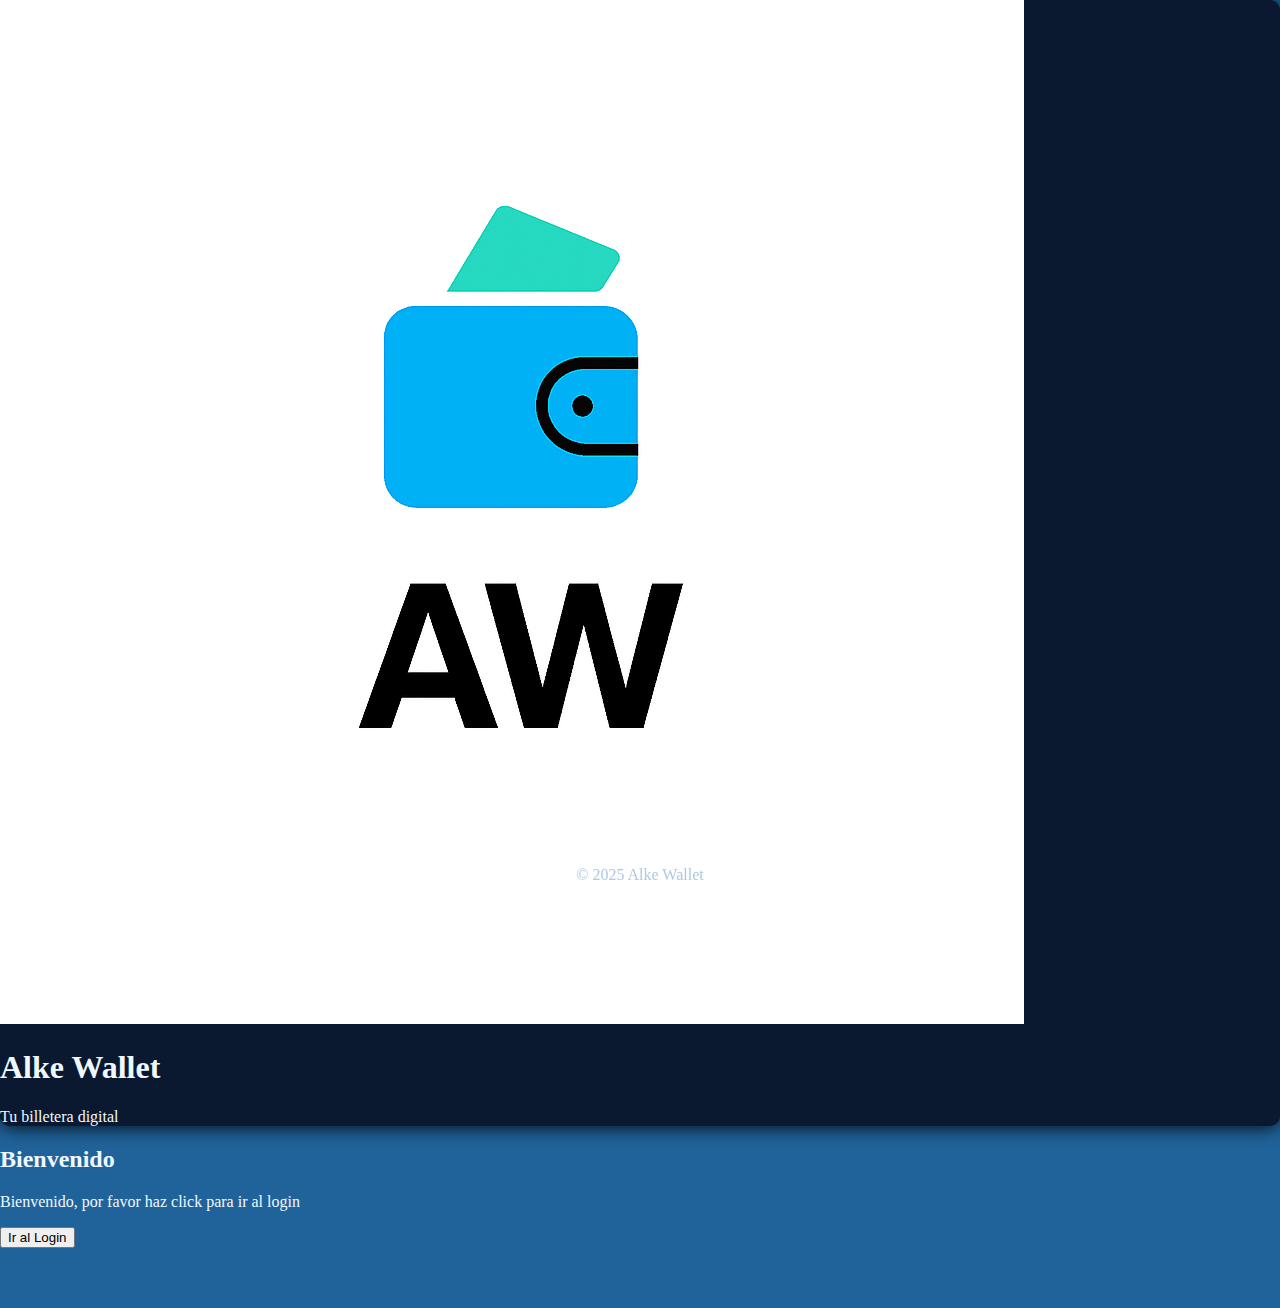
<file: index.html>
<!DOCTYPE html>
<html lang="en">

<head>
    <meta charset="UTF-8">
    <meta name="viewport" content="width=device-width, initial-scale=1.0">
    <title>Alke Wallet - Inicio</title>
    <link href="https://cdn.jsdelivr.net/npm/bootstrap@5.0.2/dist/css/bootstrap.min.css" rel="stylesheet"
        integrity="sha384-EVSTQN3/azprG1Anm3QDgpJLIm9Nao0Yz1ztcQTwFspd3yD65VohhpuuCOmLASjC" crossorigin="anonymous">
    <link rel="stylesheet" href="/assets/css/style.css">
</head>

<body>
    <main id="index-main">
        <div id="logo" class="container-fluid text-center mt-0">
            <img src="/assets/img/AWlogo.png" alt="Alke Wallet Logo" class="mx-auto d-block logo-img">
            <h1 class="text-center mt-2">Alke Wallet</h1>
            <p class="text-center">Tu billetera digital</p>
        </div>

        <div class="container-sm text-center mt-5">
            <div class="card p-4 shadow-sm">
                <h2 class="mb-3">Bienvenido</h2>
                <p class="mb-3">Bienvenido, por favor haz click para ir al login</p>
                <button class="btn btn-primary btn-lg" onclick="window.location.href='login.html'">Ir al Login</button>
            </div>
        </div>

        <footer>
            <nav class="navbar fixed-bottom navbar-light bg-light">
                <div class="container-fluid justify-content-center">
                    <span class="navbar-text">
                        &copy; 2025 Alke Wallet
                    </span>
                </div>
            </nav>
        </footer>
    </main>

    <script src="https://cdn.jsdelivr.net/npm/bootstrap@5.0.2/dist/js/bootstrap.bundle.min.js"
        integrity="sha384-MrcW6ZMFYlzcLA8Nl+NtUVF0sA7MsXsP1UyJoMp4YLEuNSfAP+JcXn/tWtIaxVXM"
        crossorigin="anonymous"></script>
</body>

</html>
</file>
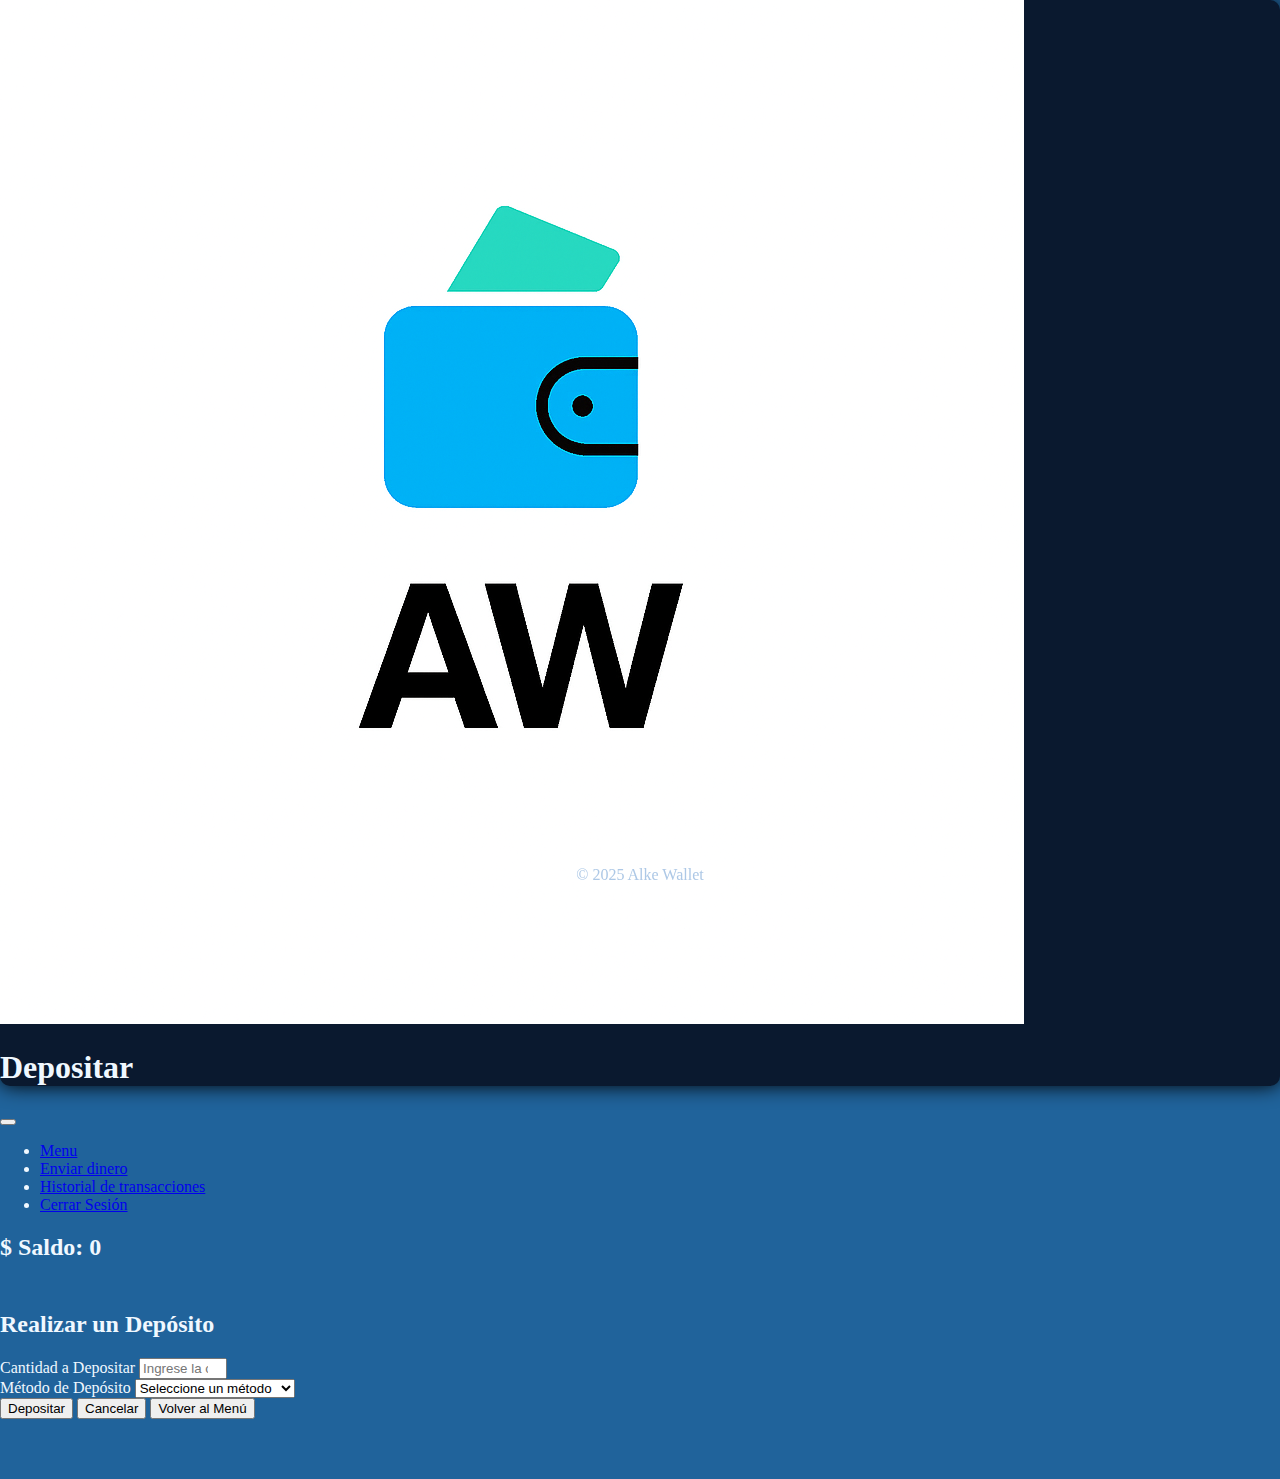
<file: deposit.html>
<!DOCTYPE html>
<html lang="en">

<head>
    <meta charset="UTF-8">
    <meta name="viewport" content="width=device-width, initial-scale=1.0">
    <title>Alke Wallet - Depositar</title>
    <link href="https://cdn.jsdelivr.net/npm/bootstrap@5.0.2/dist/css/bootstrap.min.css" rel="stylesheet"
        integrity="sha384-EVSTQN3/azprG1Anm3QDgpJLIm9Nao0Yz1ztcQTwFspd3yD65VohhpuuCOmLASjC" crossorigin="anonymous">
    <link rel="stylesheet" href="assets/css/style.css">
</head>

<body>
    <main>
        <div id="logo" class="container-fluid">
            <img src="assets/img/AWlogo.png" alt="Alke Wallet Logo" class="mx-auto d-block logo-img">
            <h1 class="text-center">Depositar</h1>
        </div>
        <nav id="navMenu" class="navbar navbar-expand-lg navbar-light bg-info">
            <div class="container-fluid">
                <button class="navbar-toggler" type="button" data-bs-toggle="collapse" data-bs-target="#navbarNav"
                    aria-controls="navbarNav" aria-expanded="false" aria-label="Toggle navigation">
                    <span class="navbar-toggler-icon"></span>
                </button>
                <div class="collapse navbar-collapse" id="navbarNav">
                    <ul class="navbar-nav">
                        <li class="nav-item">
                            <a class="nav-link active" aria-current="page" href="menu.html">Menu</a>
                        </li>
                        <li class="nav-item">
                            <a class="nav-link" href="sendmoney.html">Enviar dinero</a>
                        </li>
                        <li class="nav-item">
                            <a class="nav-link" href="transactions.html">Historial de transacciones</a>
                        </li>
                        <li class="nav-item">
                            <a class="nav-link" href="login.html">Cerrar Sesión</a>
                        </li>
                    </ul>
                </div>
            </div>
        </nav>
        <h2 id="saldo" class="text-center mt-4">$ Saldo: 0</h2>
        <div class="container-sm" style="max-width: 400px; margin-top: 50px;">
            <h2>Realizar un Depósito</h2>
            <form id="deposit-form">
                <div class="mb-3">
                    <label for="amount" class="form-label">Cantidad a Depositar</label>
                    <input type="number" class="form-control" id="amount" placeholder="Ingrese la cantidad" min="0"
                        max="500000">
                </div>
                <div class="mb-3">
                    <label for="method" class="form-label">Método de Depósito</label>
                    <select class="form-select" id="method">
                        <option selected>Seleccione un método</option>
                        <option value="Tarjeta de Crédito">Tarjeta de Crédito</option>
                        <option value="Transferencia Bancaria">Transferencia Bancaria</option>
                        <option value="PayPal">PayPal</option>
                    </select>
                </div>
                <div class="d-flex justify-content-center gap-2 mt-3">
                    <button type="submit" class="btn btn-primary">Depositar</button>
                    <button type="reset" class="btn btn-outline-secondary">Cancelar</button>
                    <button type="button" class="btn btn-secondary" onclick="window.location.href='menu.html'">Volver al Menú</button>
                </div>
            </form>
        </div>

        <footer>
            <nav class="navbar fixed-bottom navbar-light bg-light">
                <div class="container-fluid justify-content-center">
                    <span class="navbar-text">
                        &copy; 2025 Alke Wallet
                    </span>
                </div>
            </nav>
        </footer>
    </main>
    <script src="https://cdn.jsdelivr.net/npm/bootstrap@5.0.2/dist/js/bootstrap.bundle.min.js"
        integrity="sha384-MrcW6ZMFYlzcLA8Nl+NtUVF0sA7MsXsP1UyJoMp4YLEuNSfAP+JcXn/tWtIaxVXM"
        crossorigin="anonymous"></script>
    <script src="assets/js/utils.js"></script>
    <script src="assets/js/deposit.js"></script>
</body>

</html>
</file>
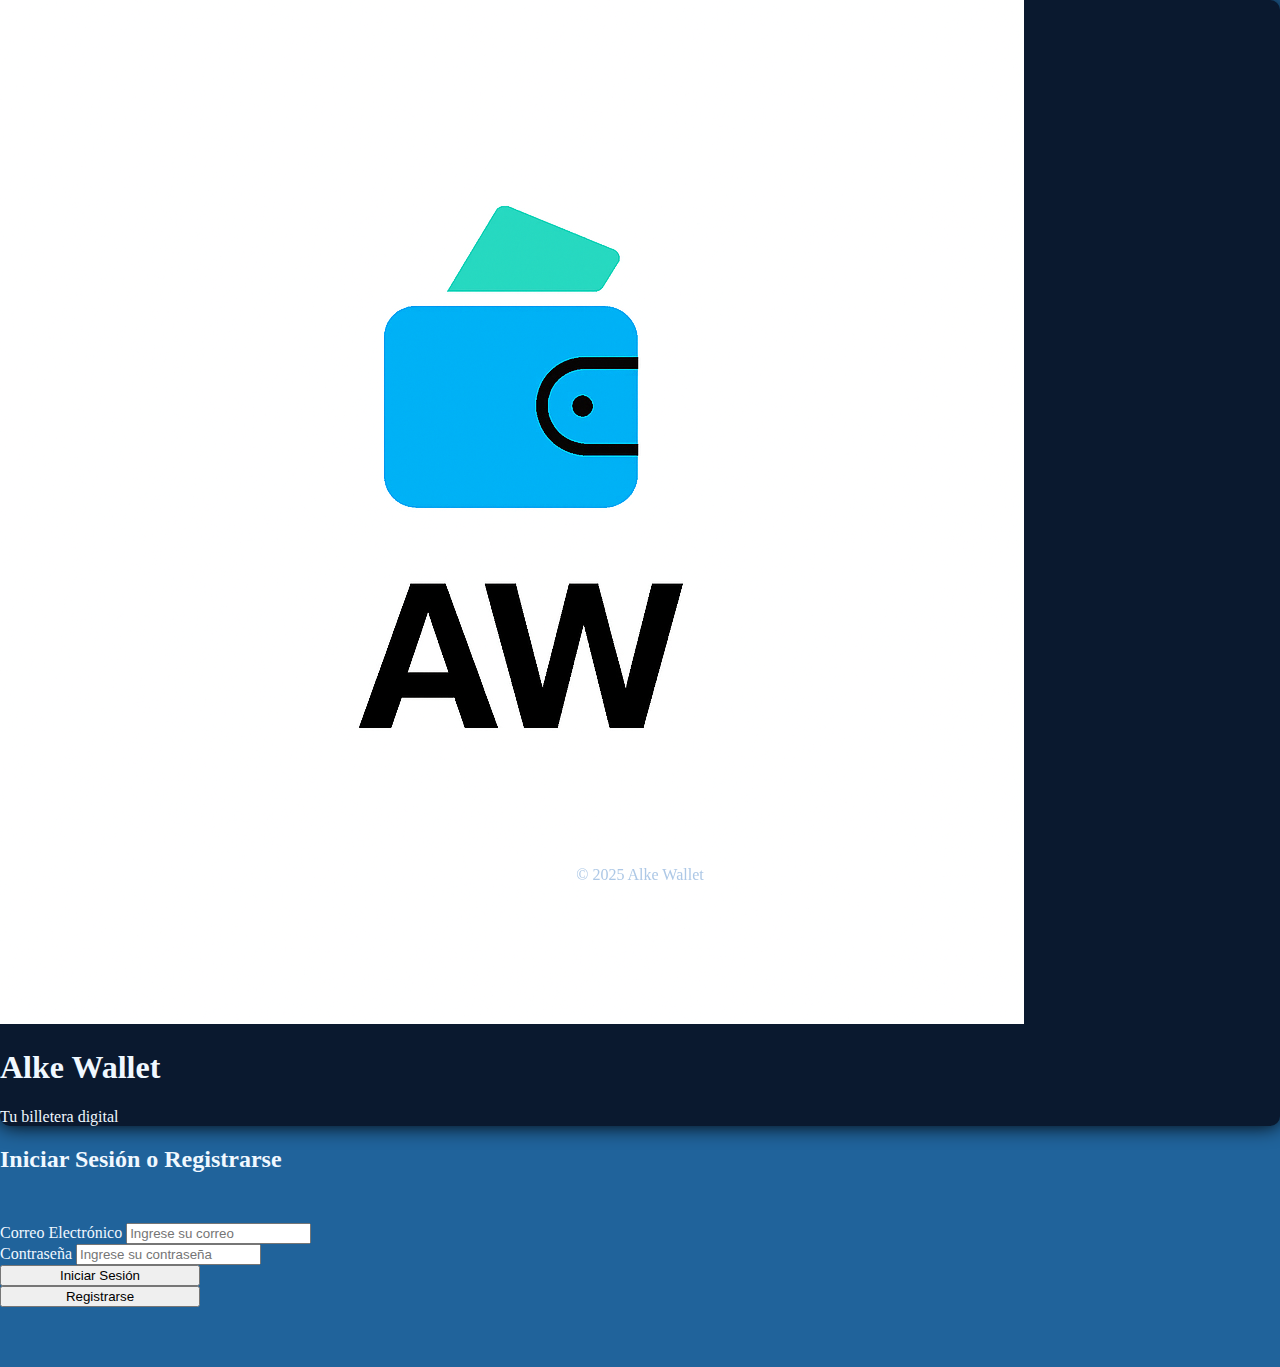
<file: login.html>
<!DOCTYPE html>
<html lang="en">

<head>
    <meta charset="UTF-8">
    <meta name="viewport" content="width=device-width, initial-scale=1.0">
    <title>Alke Wallet</title>
    <link href="https://cdn.jsdelivr.net/npm/bootstrap@5.0.2/dist/css/bootstrap.min.css" rel="stylesheet"
        integrity="sha384-EVSTQN3/azprG1Anm3QDgpJLIm9Nao0Yz1ztcQTwFspd3yD65VohhpuuCOmLASjC" crossorigin="anonymous">
    <link rel="stylesheet" href="/assets/css/style.css">
</head>

<body>
    <main>
        <div id="logo" class="container-fluid">
            <img src="/assets/img/AWlogo.png" alt="Alke Wallet Logo" class="mx-auto d-block logo-img">
            <h1 class="text-center">Alke Wallet</h1>
            <p class="text-center">Tu billetera digital</p>
        </div>
        <h2 id="form-title" class="text-center mt-4">Iniciar Sesión o Registrarse</h2>
        <div class="container-sm" style="max-width: 400px; margin-top: 50px;">
            <form id="registro">
                <div class="mb-3">
                    <label for="email" class="form-label">Correo Electrónico</label>
                    <input type="email" class="form-control" id="email" placeholder="Ingrese su correo" required>
                </div>
                <div class="mb-3">
                    <label for="password" class="form-label">Contraseña</label>
                    <input type="password" class="form-control" id="password" placeholder="Ingrese su contraseña"
                        required>
                </div>
                <div class="d-flex flex-column align-items-center mt-3">
                    <button id="loginbtn" type="button" class="btn btn-primary mb-2" style="width: 200px;">
                        Iniciar Sesión
                    </button>
                    <button id="Signupbtn" type="button" class="btn btn-secondary" style="width: 200px;">
                        Registrarse
                    </button>
                </div>
            </form>
        </div>
        <footer>
            <nav class="navbar fixed-bottom navbar-light bg-light">
                <div class="container-fluid justify-content-center">
                    <span class="navbar-text">
                        &copy; 2025 Alke Wallet
                    </span>
                </div>
            </nav>
        </footer>
    </main>
    <script src="https://cdn.jsdelivr.net/npm/bootstrap@5.0.2/dist/js/bootstrap.bundle.min.js"
        integrity="sha384-MrcW6ZMFYlzcLA8Nl+NtUVF0sA7MsXsP1UyJoMp4YLEuNSfAP+JcXn/tWtIaxVXM"
        crossorigin="anonymous"></script>
    <script src="/assets/js/login.js"></script>
</body>

</html>
</file>
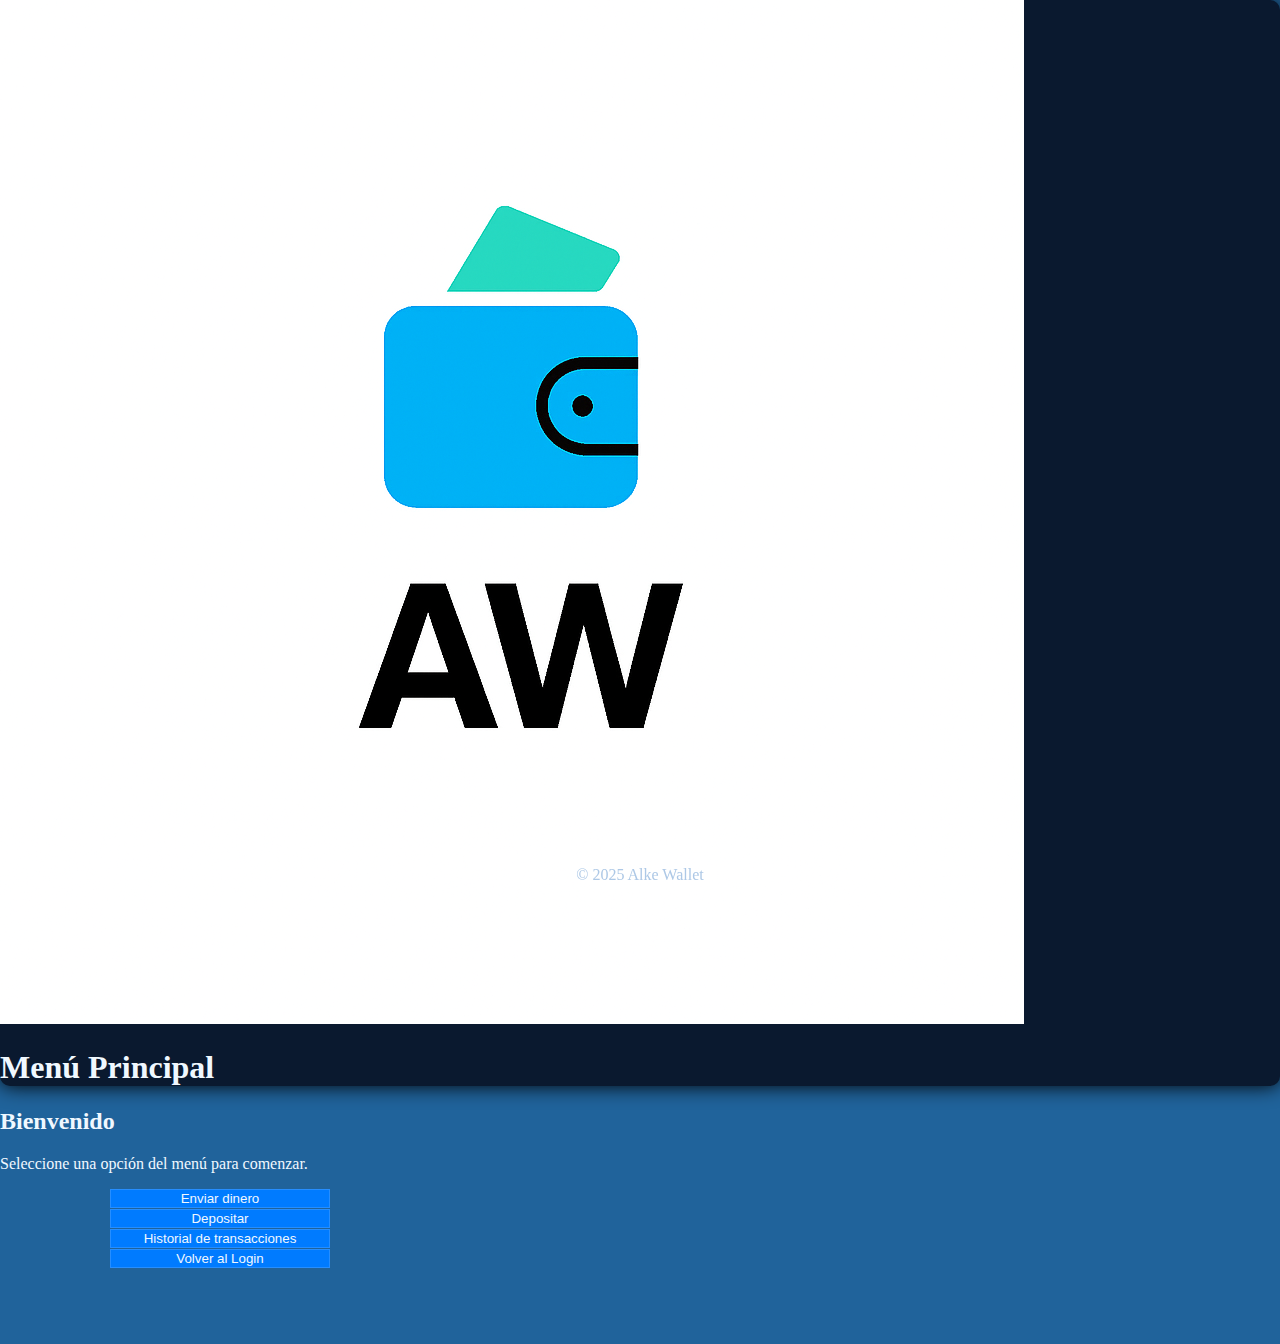
<file: menu.html>
<!DOCTYPE html>
<html lang="en">

<head>
    <meta charset="UTF-8">
    <meta name="viewport" content="width=device-width, initial-scale=1.0">
    <title>Alke Wallet - Menú Principal</title>
    <link href="https://cdn.jsdelivr.net/npm/bootstrap@5.0.2/dist/css/bootstrap.min.css" rel="stylesheet"
        integrity="sha384-EVSTQN3/azprG1Anm3QDgpJLIm9Nao0Yz1ztcQTwFspd3yD65VohhpuuCOmLASjC" crossorigin="anonymous">
    <link rel="stylesheet" href="assets/css/style.css">
</head>

<body class="menu-page">
    <main>
        <div id="logo" class="container-fluid">
            <img src="assets/img/AWlogo.png" alt="Alke Wallet Logo" class="mx-auto d-block logo-img">
            <h1 class="text-center">Menú Principal</h1>
        </div>
        <h2 class="text-center mt-4">Bienvenido</h2>
        <div class="container mt-5" style="max-width: 400px;">
            <p class="text-center">Seleccione una opción del menú para comenzar.</p>
            <ul class="navbar-nav botones-nav" style="text-align: center; list-style: none; gap: 10px;">
                <li class="nav-item">
                    <button class="btn btn-outline-info" onclick="window.location.href='sendmoney.html'">Enviar
                        dinero</button>
                </li>
                <li class="nav-item">
                    <button class="btn btn-outline-info"
                        onclick="window.location.href='deposit.html'">Depositar</button>
                </li>
                <li class="nav-item">
                    <button class="btn btn-outline-info"
                        onclick="window.location.href='transactions.html'">Historial de
                        transacciones</button>
                </li>
                <li class="nav-item">
                    <button class="btn btn-outline-info" onclick="window.location.href='login.html'">Volver al
                        Login</button>
                </li>
            </ul>
        </div>
        <footer>
            <nav class="navbar fixed-bottom navbar-light bg-light">
                <div class="container-fluid justify-content-center">
                    <span class="navbar-text">
                        &copy; 2025 Alke Wallet
                    </span>
                </div>
            </nav>
        </footer>
    </main>
    <script src="https://cdn.jsdelivr.net/npm/bootstrap@5.0.2/dist/js/bootstrap.bundle.min.js"
        integrity="sha384-MrcW6ZMFYlzcLA8Nl+NtUVF0sA7MsXsP1UyJoMp4YLEuNSfAP+JcXn/tWtIaxVXM"
        crossorigin="anonymous"></script>
</body>

</html>
</file>
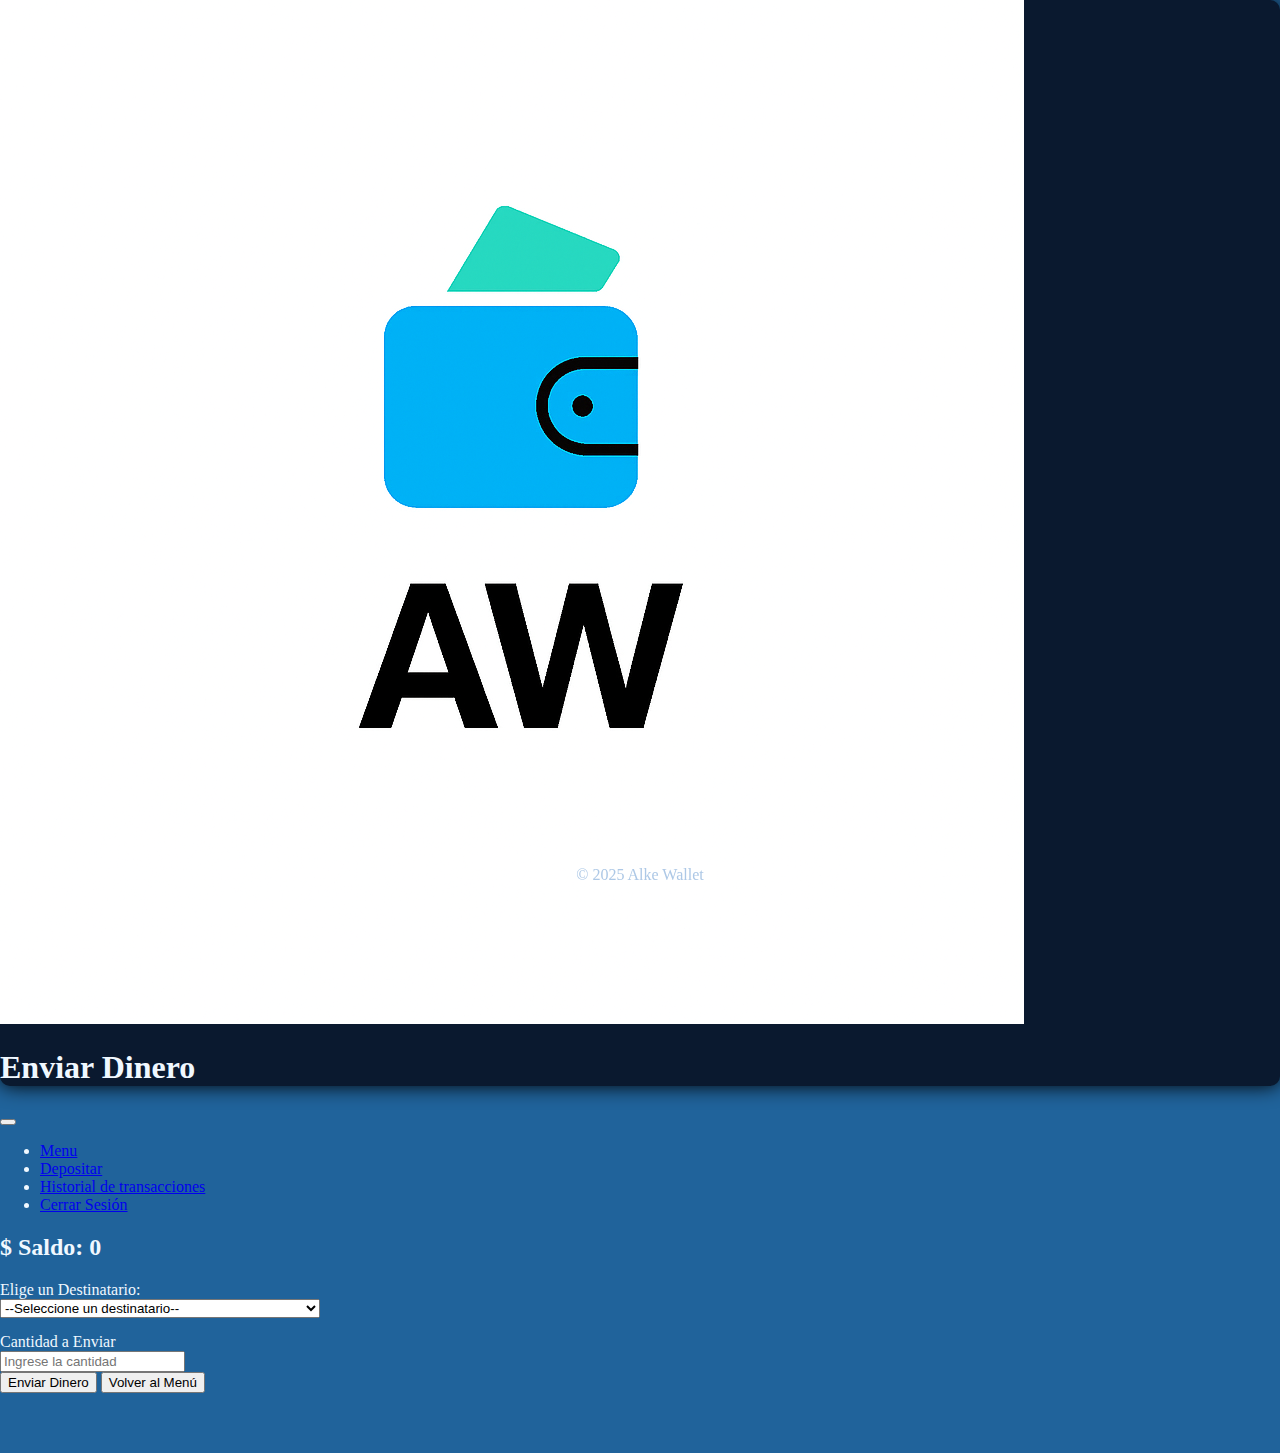
<file: sendmoney.html>
<!DOCTYPE html>
<html lang="en">

<head>
    <meta charset="UTF-8">
    <meta name="viewport" content="width=device-width, initial-scale=1.0">
    <title>Alke Wallet - Enviar Dinero</title>
    <link href="https://cdn.jsdelivr.net/npm/bootstrap@5.0.2/dist/css/bootstrap.min.css" rel="stylesheet"
        integrity="sha384-EVSTQN3/azprG1Anm3QDgpJLIm9Nao0Yz1ztcQTwFspd3yD65VohhpuuCOmLASjC" crossorigin="anonymous">
    <link rel="stylesheet" href="assets/css/style.css">
</head>

<body>
    <main>
        <div id="logo" class="container-fluid">
            <img src="assets/img/AWlogo.png" alt="Alke Wallet Logo" class="mx-auto d-block logo-img">
            <h1 class="text-center">Enviar Dinero</h1>
        </div>
        <nav id="navMenu" class="navbar navbar-expand-lg navbar-light">
            <div class="container-fluid">
                <button class="navbar-toggler" type="button" data-bs-toggle="collapse" data-bs-target="#navbarNav"
                    aria-controls="navbarNav" aria-expanded="false" aria-label="Toggle navigation">
                    <span class="navbar-toggler-icon"></span>
                </button>
                <div class="collapse navbar-collapse" id="navbarNav">
                    <ul class="navbar-nav">
                        <li class="nav-item">
                            <a class="nav-link active" aria-current="page" href="menu.html">Menu</a>
                        </li>
                        <li class="nav-item">
                            <a class="nav-link" href="deposit.html">Depositar</a>
                        </li>
                        <li class="nav-item">
                            <a class="nav-link" href="transactions.html">Historial de transacciones</a>
                        </li>
                        <li class="nav-item">
                            <a class="nav-link" href="login.html">Cerrar Sesión</a>
                        </li>
                    </ul>
                </div>
            </div>
        </nav>
        <h2 id="saldo" class="text-center mt-4">$ Saldo: 0</h2>
        <div class="container mt-5" style="max-width:500px">
            <form id="sendmoney-form">
                <div class="mb-3 mx-auto" style="max-width: 300px;">
                    <label for="destinatario">Elige un Destinatario:</label>
                    <select name="destinatario" id="destinatario" class="form-select">
                        <option value="Seleccione" selected>--Seleccione un destinatario--</option>
                        <option value="Juan Pérez">Juan Pérez Cuenta Corriente: 123456-7</option>
                        <option value="Maria Rodriguez">Maria Rodriguez Cuenta Corriente: 765432-1</option>
                        <option value="Vivi Solarte">Vivi Solarte Cuenta Vista: 891011-2</option>
                        <option value="Pedro Gonzalez">Pedro Gonzalez Paypal: PGonzalez@PayPal.com</option>
                    </select>
                </div>
                <div class="mb-3 mx-auto" style="max-width: 300px; margin-top: 15px;">
                    <label for="amount" class="form-label">Cantidad a Enviar</label>
                    <input type="number" class="form-control" id="amount" placeholder="Ingrese la cantidad" min="0"
                        step="0.01">
                </div>
                <div class="text-center mt-3">
                    <div class="d-inline-flex gap-2">
                        <button type="submit" class="btn btn-primary">Enviar Dinero</button>
                        <button type="button" class="btn btn-secondary" onclick="window.location.href='menu.html'">Volver al Menú</button>
                    </div>
                </div>
            </form>
        </div>
        <footer>
            <nav class="navbar fixed-bottom navbar-light bg-light">
                <div class="container-fluid justify-content-center">
                    <span class="navbar-text">
                        &copy; 2025 Alke Wallet
                    </span>
                </div>
            </nav>
        </footer>
        <script src="https://cdn.jsdelivr.net/npm/bootstrap@5.0.2/dist/js/bootstrap.bundle.min.js"
            integrity="sha384-MrcW6ZMFYlzcLA8Nl+NtUVF0sA7MsXsP1UyJoMp4YLEuNSfAP+JcXn/tWtIaxVXM"
            crossorigin="anonymous"></script>
        <script src="assets/js/utils.js"></script>
        <script src="assets/js/sendmoney.js"></script>
    </main>
</body>

</html>
</file>
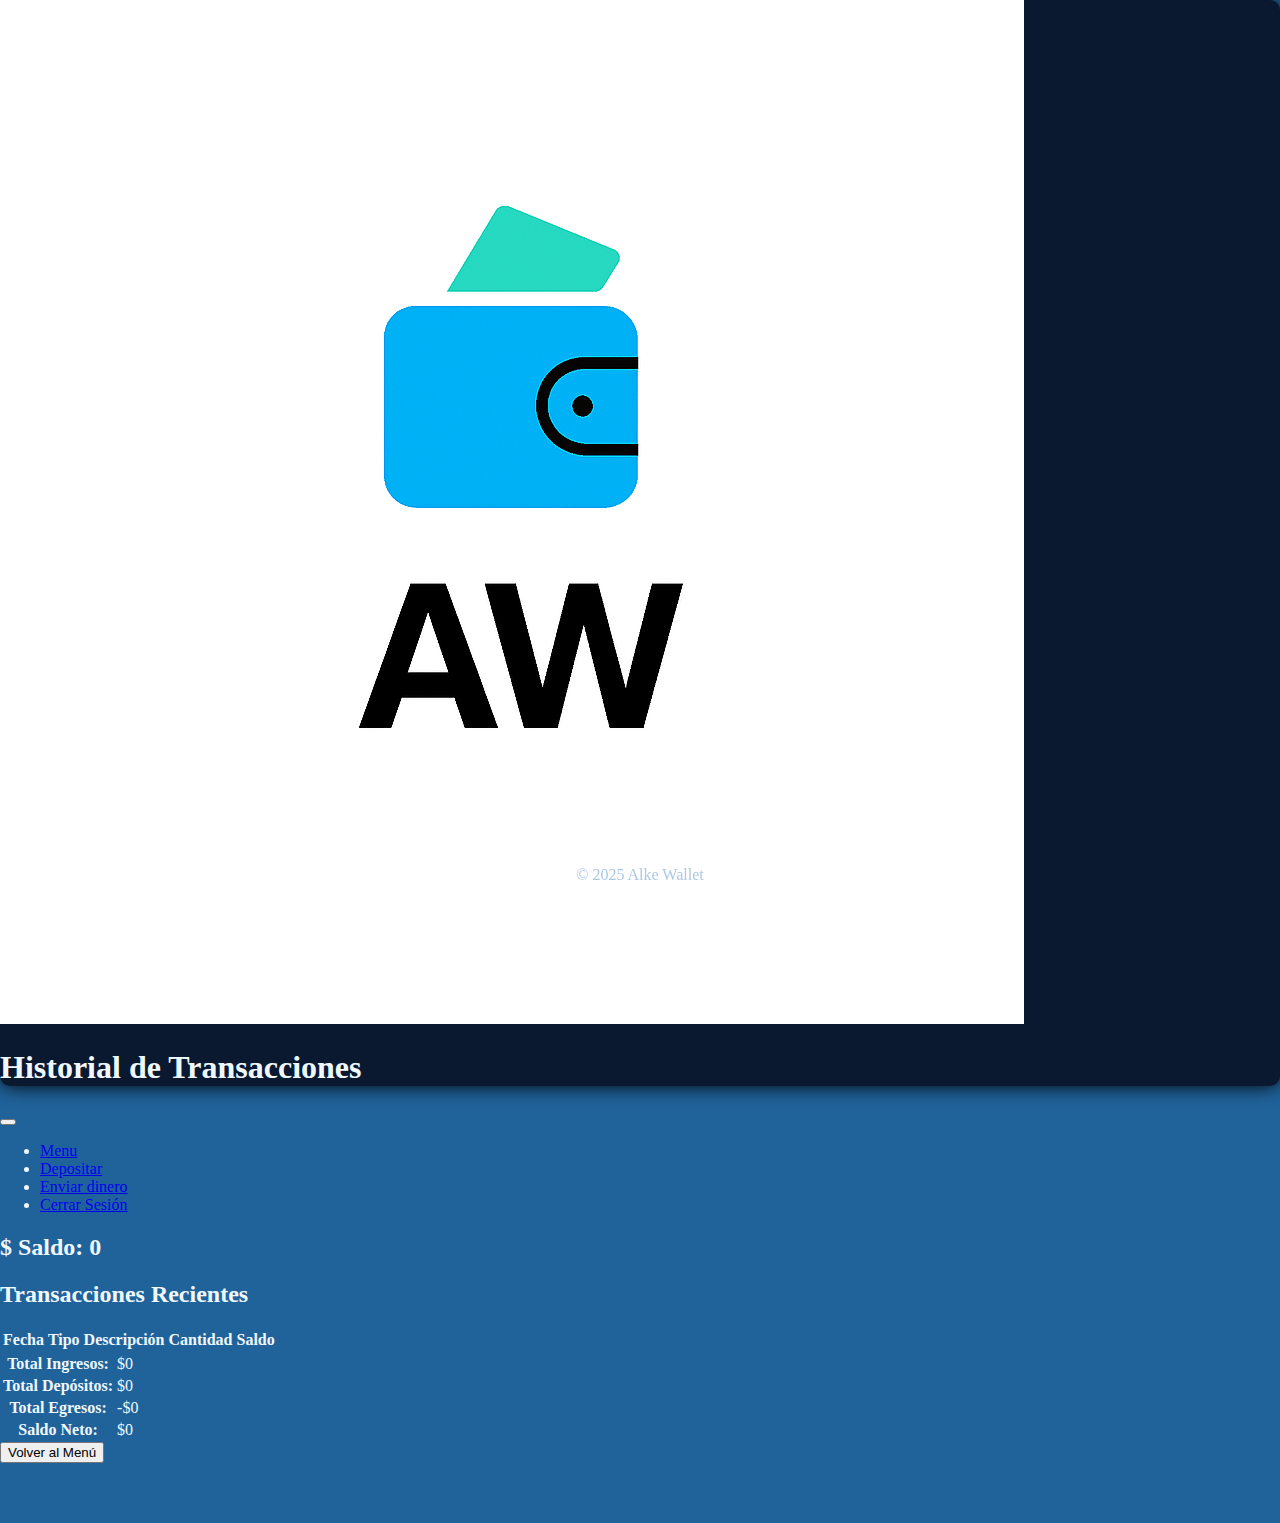
<file: transactions.html>
<!DOCTYPE html>
<html lang="en">

<head>
    <meta charset="UTF-8">
    <meta name="viewport" content="width=device-width, initial-scale=1.0">
    <title>Alke Wallet - Historial de Transacciones</title>
    <link href="https://cdn.jsdelivr.net/npm/bootstrap@5.0.2/dist/css/bootstrap.min.css" rel="stylesheet"
        integrity="sha384-EVSTQN3/azprG1Anm3QDgpJLIm9Nao0Yz1ztcQTwFspd3yD65VohhpuuCOmLASjC" crossorigin="anonymous">
    <link rel="stylesheet" href="assets/css/style.css">
</head>

<body>
    <main>
        <div id="logo" class="container-fluid">
            <img src="assets/img/AWlogo.png" alt="Alke Wallet Logo" class="mx-auto d-block logo-img">
            <h1 class="text-center">Historial de Transacciones</h1>
        </div>
        <nav id="navMenu" class="navbar navbar-expand-lg navbar-light bg-info">
            <div class="container-fluid">
                <button class="navbar-toggler" type="button" data-bs-toggle="collapse" data-bs-target="#navbarNav"
                    aria-controls="navbarNav" aria-expanded="false" aria-label="Toggle navigation">
                    <span class="navbar-toggler-icon"></span>
                </button>
                <div class="collapse navbar-collapse" id="navbarNav">
                    <ul class="navbar-nav">
                        <li class="nav-item">
                            <a class="nav-link active" aria-current="page" href="menu.html">Menu</a>
                        </li>
                        <li class="nav-item">
                            <a class="nav-link" href="deposit.html">Depositar</a>
                        </li>
                        <li class="nav-item">
                            <a class="nav-link" href="sendmoney.html">Enviar dinero</a>
                        </li>
                        <li class="nav-item">
                            <a class="nav-link" href="login.html">Cerrar Sesión</a>
                        </li>
                    </ul>
                </div>
            </div>
        </nav>
        <h2 id="saldo" class="text-center mt-4">$ Saldo: 0</h2>
        <div id="transactions-section" class="container mt-5">
            <h2>Transacciones Recientes</h2>
            <table id="transactions-table" class="table table-striped">
                <thead class="table-dark">
                    <tr>
                        <th scope="col">Fecha</th>
                        <th scope="col">Tipo</th>
                        <th scope="col">Descripción</th>
                        <th scope="col">Cantidad</th>
                        <th scope="col">Saldo</th>
                    </tr>
                </thead>
                <tbody id="transacciones-body">
                </tbody>
            </table>
            <div class="resumen-container">
                <table id="resumen-table" class="table bg-info resumen-table" aria-label="Resumen de transacciones">
                    <tbody id="resumen-body"></tbody>
                </table>
            </div>
        </div>
        <div class="text-center mt-3">
            <button class="btn btn-secondary" onclick="window.location.href='menu.html'">Volver al Menú</button>
        </div>
        <footer>
            <nav class="navbar fixed-bottom navbar-light bg-light">
                <div class="container-fluid justify-content-center">
                    <span class="navbar-text">
                        &copy; 2025 Alke Wallet
                    </span>
                </div>
            </nav>
        </footer>
    </main>
    <script src="https://cdn.jsdelivr.net/npm/bootstrap@5.0.2/dist/js/bootstrap.bundle.min.js"
        integrity="sha384-MrcW6ZMFYlzcLA8Nl+NtUVF0sA7MsXsP1UyJoMp4YLEuNSfAP+JcXn/tWtIaxVXM"
        crossorigin="anonymous"></script>
    <script src="assets/js/utils.js"></script>
    <script src="assets/js/history.js"></script>

</body>

</html>
</file>
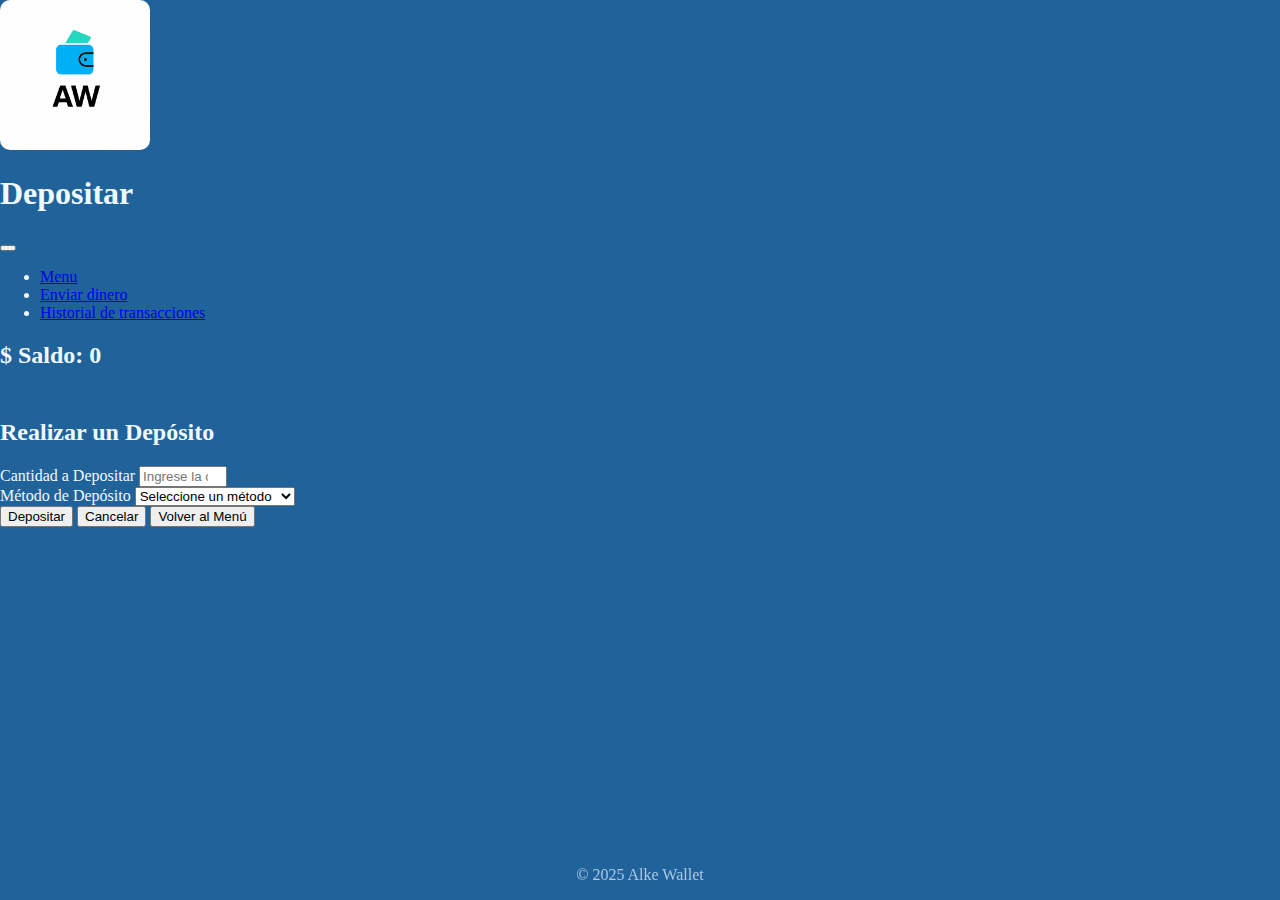
<file: html/deposit.html>
<!DOCTYPE html>
<html lang="en">

<head>
    <meta charset="UTF-8">
    <meta name="viewport" content="width=device-width, initial-scale=1.0">
    <title>Alke Wallet - Depositar</title>
    <link href="https://cdn.jsdelivr.net/npm/bootstrap@5.0.2/dist/css/bootstrap.min.css" rel="stylesheet"
        integrity="sha384-EVSTQN3/azprG1Anm3QDgpJLIm9Nao0Yz1ztcQTwFspd3yD65VohhpuuCOmLASjC" crossorigin="anonymous">
    <link rel="stylesheet" href="/assets/css/style.css">
</head>

<body>
    <main>
        <div class="container-fluid">
            <img src="/assets/img/AWlogo.png" alt="Alke Wallet Logo" class="mx-auto d-block"
                style="width: 150px; height: auto; border-radius: 10px;">
            <h1 class="text-center">Depositar</h1>
        </div>
        <nav class="navbar navbar-expand-lg navbar-light bg-info">
            <div class="container-fluid">
                <button class="navbar-toggler" type="button" data-bs-toggle="collapse" data-bs-target="#navbarNav"
                    aria-controls="navbarNav" aria-expanded="false" aria-label="Toggle navigation">
                    <span class="navbar-toggler-icon"></span>
                </button>
                <div class="collapse navbar-collapse" id="navbarNav">
                    <ul class="navbar-nav">
                        <li class="nav-item">
                            <a class="nav-link active" aria-current="page" href="menu.html">Menu</a>
                        </li>
                        <li class="nav-item">
                            <a class="nav-link" href="sendmoney.html">Enviar dinero</a>
                        </li>
                        <li class="nav-item">
                            <a class="nav-link" href="transactions.html">Historial de transacciones</a>
                    </ul>
                </div>
            </div>
        </nav>
        <h2 id="saldo" class="text-center mt-4">$ Saldo: 0</h2>
        <div class="container sm" style="max-width: 400px; margin-top: 50px;">
            <h2>Realizar un Depósito</h2>
            <form id="deposit-form">
                <div class="mb-3">
                    <label for="amount" class="form-label">Cantidad a Depositar</label>
                    <input type="number" class="form-control" id="amount" placeholder="Ingrese la cantidad" min="0"
                        max="500000">
                </div>
                <div class="mb-3">
                    <label for="method" class="form-label">Método de Depósito</label>
                    <select class="form-select" id="method">
                        <option selected>Seleccione un método</option>
                        <option value="Tarjeta de Crédito">Tarjeta de Crédito</option>
                        <option value="Transferencia Bancaria">Transferencia Bancaria</option>
                        <option value="PayPal">PayPal</option>
                    </select>
                </div>
                <button type="submit" class="btn btn-primary">Depositar</button>
                <button type="reset" class="btn btn-outline-secondary">Cancelar</button>
                <button type="button" class="btn btn-secondary mt-3" onclick="window.location.href='menu.html'">Volver
                    al Menú</button>
            </form>
        </div>

        <footer>
            <nav class="navbar fixed-bottom navbar-light bg-light">
                <div class="container-fluid justify-content-center">
                    <span class="navbar-text">
                        &copy; 2025 Alke Wallet
                    </span>
                </div>
            </nav>
        </footer>
    </main>
    <script src="https://cdn.jsdelivr.net/npm/bootstrap@5.0.2/dist/js/bootstrap.bundle.min.js"
        integrity="sha384-MrcW6ZMFYlzcLA8Nl+NtUVF0sA7MsXsP1UyJoMp4YLEuNSfAP+JcXn/tWtIaxVXM"
        crossorigin="anonymous"></script>
    <script src="/assets/js/utils.js"></script>
    <script src="/assets/js/deposit.js"></script>
</body>

</html>
</file>
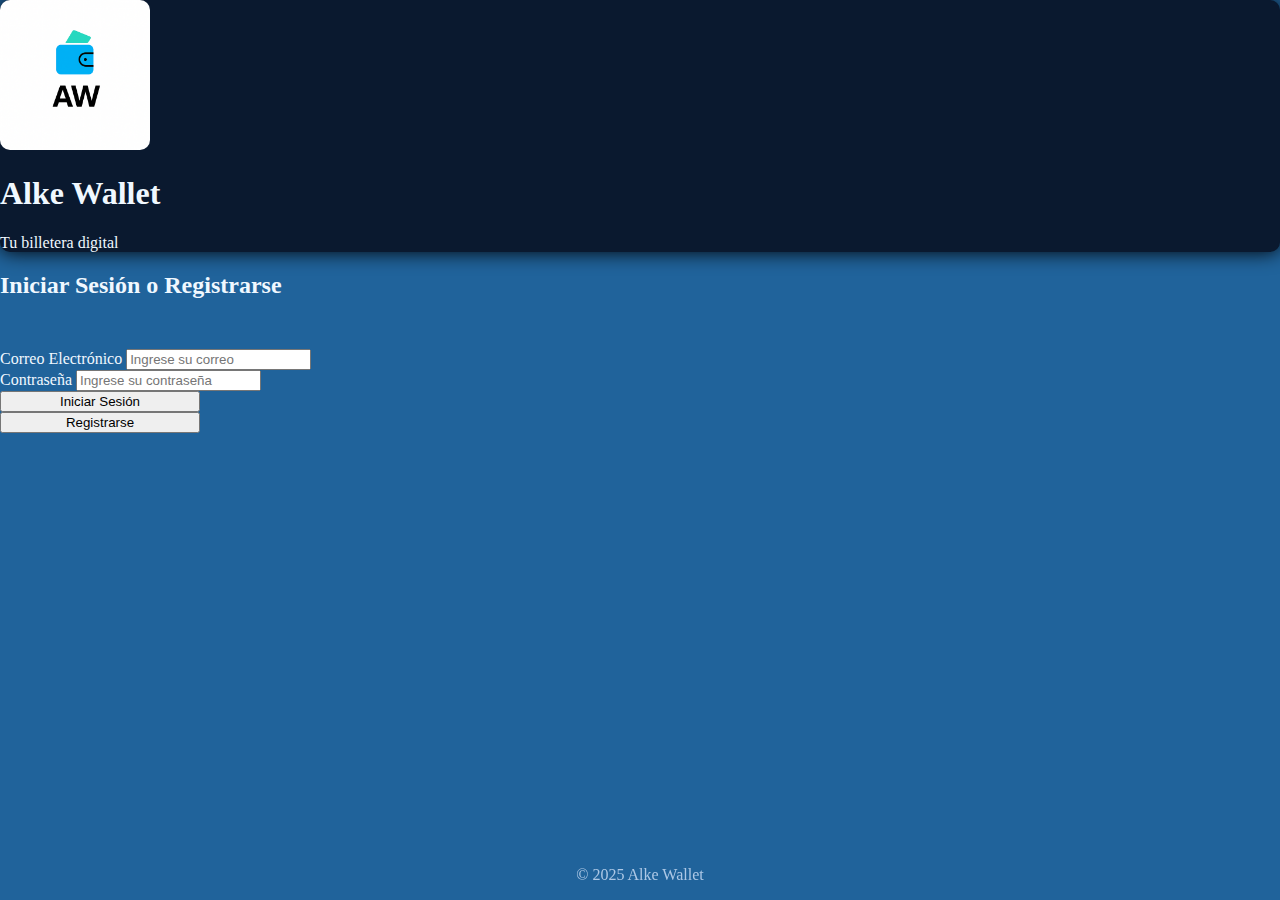
<file: html/login.html>
<!DOCTYPE html>
<html lang="en">

<head>
    <meta charset="UTF-8">
    <meta name="viewport" content="width=device-width, initial-scale=1.0">
    <title>Alke Wallet</title>
    <link href="https://cdn.jsdelivr.net/npm/bootstrap@5.0.2/dist/css/bootstrap.min.css" rel="stylesheet"
        integrity="sha384-EVSTQN3/azprG1Anm3QDgpJLIm9Nao0Yz1ztcQTwFspd3yD65VohhpuuCOmLASjC" crossorigin="anonymous">
    <link rel="stylesheet" href="/assets/css/style.css">
</head>

<body>
    <main>
        <div id="logo" class="container-fluid">
            <img src="/assets/img/AWlogo.png" alt="Alke Wallet Logo" class="mx-auto d-block"
                style="width: 150px; height: auto; border-radius: 10px;">
            <h1 class="text-center">Alke Wallet</h1>
            <p class="text-center">Tu billetera digital</p>
        </div>
        <h2 id="form-title" class="text-center mt-4">Iniciar Sesión o Registrarse</h2>
        <div class="container sm" style="max-width: 400px; margin-top: 50px;">
            <form id="registro">
                <div class="mb-12">
                    <label for="email" class="form-label">Correo Electrónico</label>
                    <input type="email" class="form-control" id="email" placeholder="Ingrese su correo" required>
                </div>
                <div class="mb-12">
                    <label for="password" class="form-label">Contraseña</label>
                    <input type="password" class="form-control" id="password" placeholder="Ingrese su contraseña"
                        required>
                </div>
                <div class="d-flex flex-column align-items-center mt-3">
                    <button id="loginbtn" type="button" class="btn btn-primary mb-2" style="width: 200px;">
                        Iniciar Sesión
                    </button>
                    <button id="Signupbtn" type="button" class="btn btn-secondary" style="width: 200px;">
                        Registrarse
                    </button>
                </div>
            </form>
        </div>
        <footer>
            <nav class="navbar fixed-bottom navbar-light bg-light">
                <div class="container-fluid justify-content-center">
                    <span class="navbar-text">
                        &copy; 2025 Alke Wallet
                    </span>
                </div>
            </nav>
        </footer>
    </main>
    <script src="https://cdn.jsdelivr.net/npm/bootstrap@5.0.2/dist/js/bootstrap.bundle.min.js"
        integrity="sha384-MrcW6ZMFYlzcLA8Nl+NtUVF0sA7MsXsP1UyJoMp4YLEuNSfAP+JcXn/tWtIaxVXM"
        crossorigin="anonymous"></script>
    <script src="/assets/js/login.js"></script>
</body>

</html>
</file>
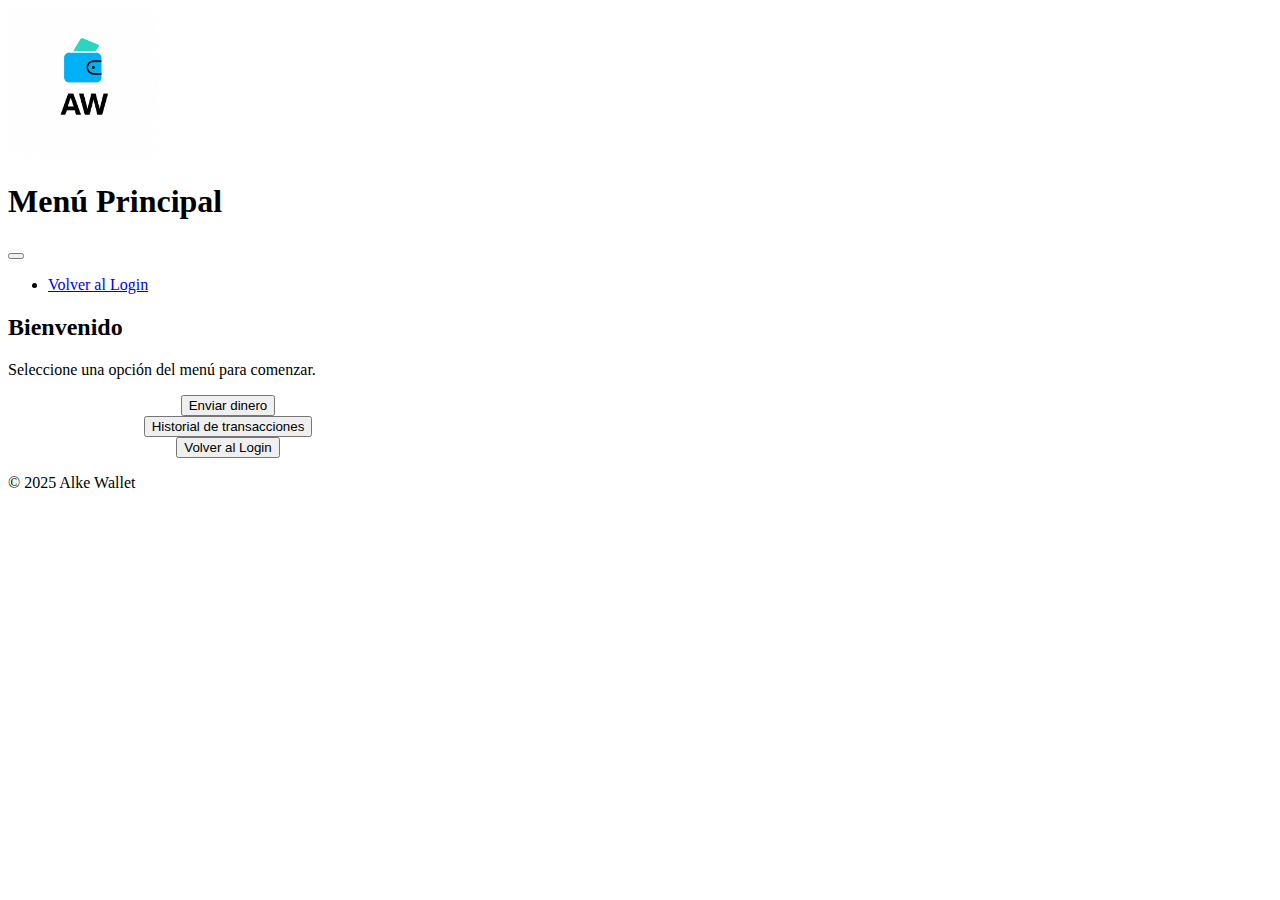
<file: html/menu.html>
<!DOCTYPE html>
<html lang="en">

<head>
    <meta charset="UTF-8">
    <meta name="viewport" content="width=device-width, initial-scale=1.0">
    <title>Alke Wallet - Menú Principal</title>
    <link href="https://cdn.jsdelivr.net/npm/bootstrap@5.0.2/dist/css/bootstrap.min.css" rel="stylesheet"
        integrity="sha384-EVSTQN3/azprG1Anm3QDgpJLIm9Nao0Yz1ztcQTwFspd3yD65VohhpuuCOmLASjC" crossorigin="anonymous">
</head>

<body>
    <div class="container-fluid">
        <img src="/assets/img/AWlogo.png" alt="Alke Wallet Logo" class="mx-auto d-block"
            style="width: 150px; height: auto; border-radius: 10px;">
        <h1 class="text-center">Menú Principal</h1>
    </div>
    <nav class="navbar navbar-expand-lg navbar-light bg-light">
        <div class="container-fluid">
            <button class="navbar-toggler" type="button" data-bs-toggle="collapse" data-bs-target="#navbarNav"
                aria-controls="navbarNav" aria-expanded="false" aria-label="Toggle navigation">
                <span class="navbar-toggler-icon"></span>
            </button>
            <div class="collapse navbar-collapse" id="navbarNav">
                <ul class="navbar-nav">
                    <li class="nav-item">
                        <a class="nav-link" href="index.html">Volver al Login</a>
                    </li>
                </ul>
            </div>
        </div>
    </nav>
        <h2 class="text-center mt-4">Bienvenido</h2>
    <div class="container mt-5" style="max-width: 400px;">
        <p class="text-center">Seleccione una opción del menú para comenzar.</p>
        <ul class="navbar-nav" style="text-align: center; list-style: none; gap: 10px;">
            <li class="nav-item">
                <button class="btn btn btn-outline-info" onclick="window.location.href='sendmoney.html'">Enviar dinero</button>
            </li>
            <li class="nav-item">
                <button class="btn btn btn-outline-info" onclick="window.location.href='transactions.html'">Historial de
                    transacciones</button>
            </li>
            <li class="nav-item">
                <button class="btn btn btn-outline-info" onclick="window.location.href='index.html'">Volver al Login</button>
            </li>
        </ul>

    </div>
    <nav class="navbar fixed-bottom navbar-light bg-light">
        <div class="container-fluid justify-content-center">
            <span class="navbar-text">
                &copy; 2025 Alke Wallet
            </span>
        </div>
    </nav>
</body>

</html>
</file>
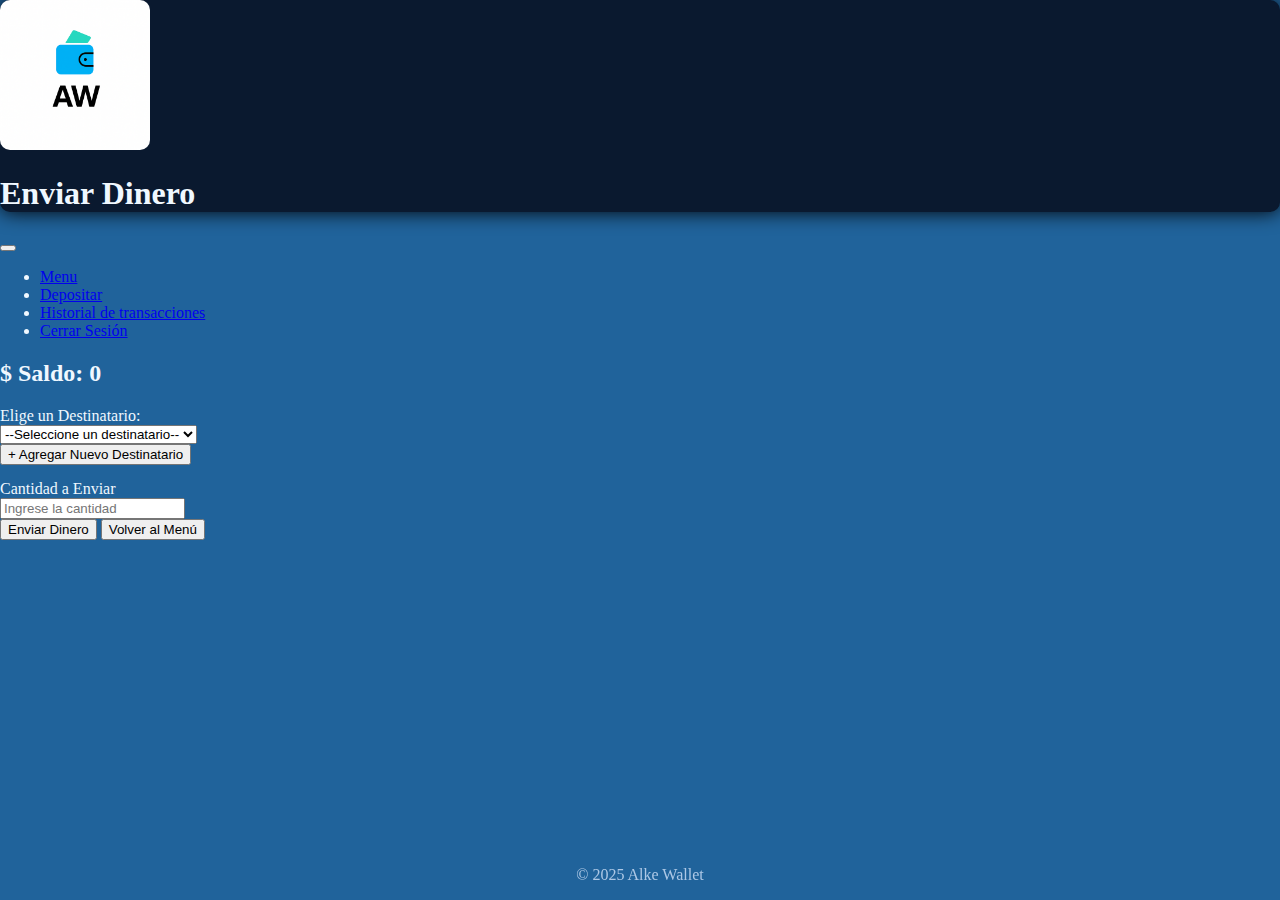
<file: html/sendmoney.html>
<!DOCTYPE html>
<html lang="en">

<head>
    <meta charset="UTF-8">
    <meta name="viewport" content="width=device-width, initial-scale=1.0">
    <title>Alke Wallet - Enviar Dinero</title>
    <link href="https://cdn.jsdelivr.net/npm/bootstrap@5.0.2/dist/css/bootstrap.min.css" rel="stylesheet"
        integrity="sha384-EVSTQN3/azprG1Anm3QDgpJLIm9Nao0Yz1ztcQTwFspd3yD65VohhpuuCOmLASjC" crossorigin="anonymous">
    <link rel="stylesheet" href="../assets/css/style.css">
</head>

<body>
    <main>
        <div id="logo" class="container-fluid">
            <img src="../assets/img/AWlogo.png" alt="Alke Wallet Logo" class="mx-auto d-block"
                style="width: 150px; height: auto; border-radius: 10px;">
            <h1 class="text-center">Enviar Dinero</h1>
        </div>
        <nav class="navbar navbar-expand-lg navbar-light">
            <div class="container-fluid">
                <button class="navbar-toggler" type="button" data-bs-toggle="collapse" data-bs-target="#navbarNav"
                    aria-controls="navbarNav" aria-expanded="false" aria-label="Toggle navigation">
                    <span class="navbar-toggler-icon"></span>
                </button>
                <div class="collapse navbar-collapse" id="navbarNav">
                    <ul class="navbar-nav">
                        <li class="nav-item">
                            <a class="nav-link active" aria-current="page" href="menu.html">Menu</a>
                        </li>
                        <li class="nav-item">
                            <a class="nav-link" href="deposit.html">Depositar</a>
                        </li>
                        <li class="nav-item">
                            <a class="nav-link" href="transactions.html">Historial de transacciones</a>
                        </li>
                        <li class="nav-item">
                            <a class="nav-link" href="login.html">Cerrar Sesión</a>
                        </li>
                    </ul>
                </div>
            </div>
        </nav>
        <h2 id="saldo" class="text-center mt-4">$ Saldo: 0</h2>
        <div class="container mt-5" style="max-width:500px">
            <form id="sendmoney-form">
                <div class="mb-3" style="max-width: 300px;">
                    <label for="destinatario">Elige un Destinatario:</label>
                    <select name="destinatario" id="destinatario" class="form-select">
                        <option value="Seleccione" selected>--Seleccione un destinatario--</option>
                        <option value="Juan Pérez">Juan Pérez</option>
                        <option value="Maria Rodriguez">Maria Rodriguez</option>
                        <option value="Vivi Solarte">Vivi Solarte</option>
                        <option value="Pedro Gonzalez">Pedro Gonzalez</option>
                    </select>
                </div>
                <div class="mb-3" style="max-width: 300px;">
                    <button type="button" class="btn btn-sm btn-outline-info" id="add-recipient-btn">+ Agregar Nuevo Destinatario</button>
                </div>
                <div id="new-recipient-section" class="mb-3" style="max-width: 300px; display: none;">
                    <label for="new-recipient-name" class="form-label">Nombre del Nuevo Destinatario:</label>
                    <div class="input-group">
                        <input type="text" class="form-control" id="new-recipient-name" placeholder="Ingrese el nombre">
                        <button type="button" class="btn btn-success" id="save-recipient-btn">Guardar</button>
                        <button type="button" class="btn btn-secondary" id="cancel-recipient-btn">Cancelar</button>
                    </div>
                </div>
                <div class="mb-3" style="max-width: 300px; margin-top: 15px;">
                    <label for="amount" class="form-label">Cantidad a Enviar</label>
                    <input type="number" class="form-control" id="amount" placeholder="Ingrese la cantidad" min="0"
                        step="0.01">
                </div>
                <button type="submit" class="btn btn-primary">Enviar Dinero</button>
                <button type="button" class="btn btn-secondary" onclick="window.location.href='menu.html'">Volver al
                    Menú</button>
            </form>
        </div>
        <footer>
            <nav class="navbar fixed-bottom navbar-light bg-light">
                <div class="container-fluid justify-content-center">
                    <span class="navbar-text">
                        &copy; 2025 Alke Wallet
                    </span>
                </div>
            </nav>
        </footer>
        <script src="https://cdn.jsdelivr.net/npm/bootstrap@5.0.2/dist/js/bootstrap.bundle.min.js"
            integrity="sha384-MrcW6ZMFYlzcLA8Nl+NtUVF0sA7MsXsP1UyJoMp4YLEuNSfAP+JcXn/tWtIaxVXM"
            crossorigin="anonymous"></script>
        <script src="../assets/js/sendmoney.js"></script>
    </main>
</body>

</html>
</file>
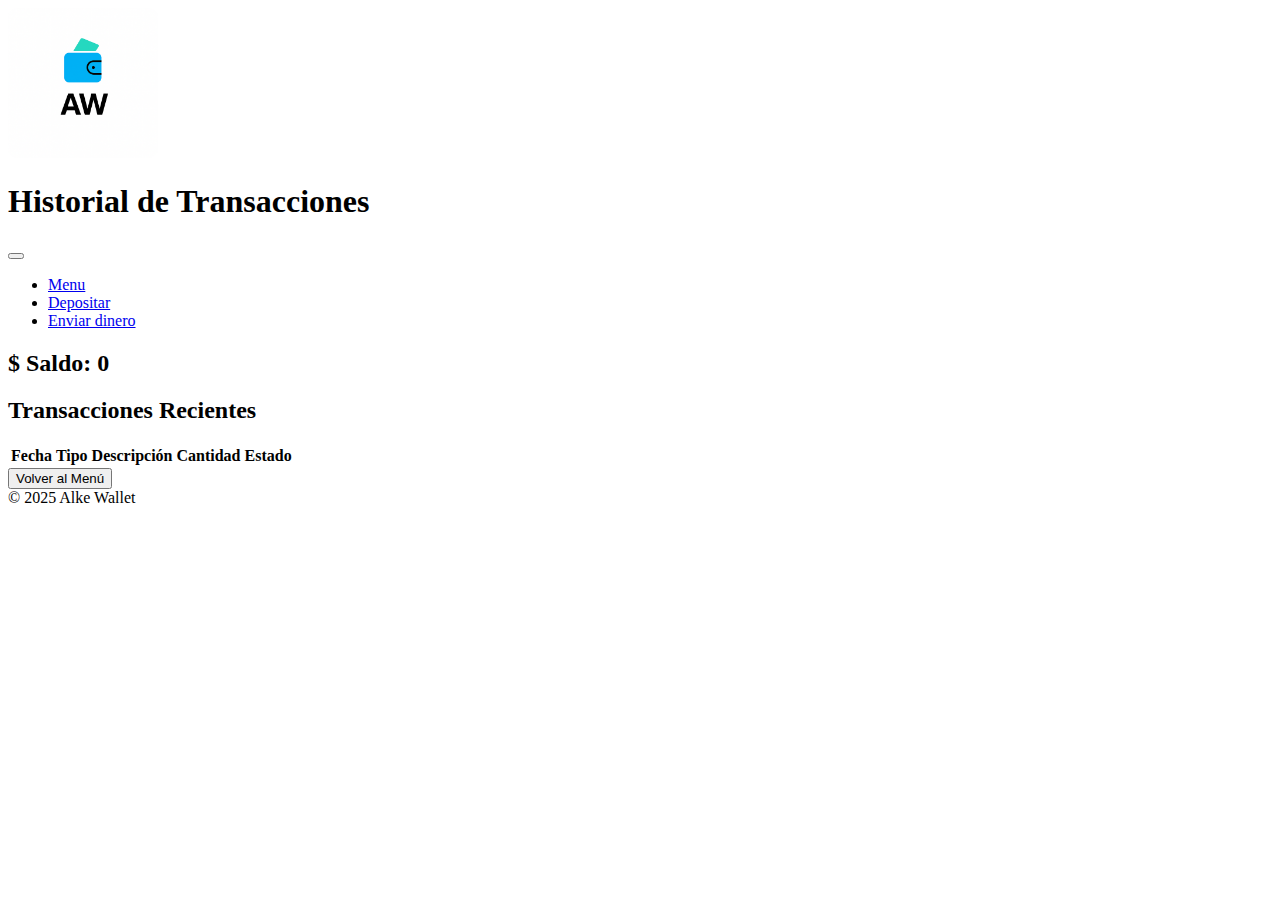
<file: html/transactions.html>
<!DOCTYPE html>
<html lang="en">

<head>
    <meta charset="UTF-8">
    <meta name="viewport" content="width=device-width, initial-scale=1.0">
    <title>Alke Wallet - Historial de Transacciones</title>
    <link href="https://cdn.jsdelivr.net/npm/bootstrap@5.0.2/dist/css/bootstrap.min.css" rel="stylesheet"
        integrity="sha384-EVSTQN3/azprG1Anm3QDgpJLIm9Nao0Yz1ztcQTwFspd3yD65VohhpuuCOmLASjC" crossorigin="anonymous">
</head>

<body>
    <main>
        <div class="container-fluid">
            <img src="/assets/img/AWlogo.png" alt="Alke Wallet Logo" class="mx-auto d-block"
                style="width: 150px; height: auto; border-radius: 10px;">
            <h1 class="text-center">Historial de Transacciones</h1>
        </div>
        <nav class="navbar navbar-expand-lg navbar-light bg-info">
            <div class="container-fluid">
                <button class="navbar-toggler" type="button" data-bs-toggle="collapse" data-bs-target="#navbarNav"
                    aria-controls="navbarNav" aria-expanded="false" aria-label="Toggle navigation">
                    <span class="navbar-toggler-icon"></span>
                </button>
                <div class="collapse navbar-collapse" id="navbarNav">
                    <ul class="navbar-nav">
                        <li class="nav-item">
                            <a class="nav-link active" aria-current="page" href="menu.html">Menu</a>
                        </li>
                        <li class="nav-item">
                            <a class="nav-link" href="deposit.html">Depositar</a>
                        </li>
                        <li class="nav-item">
                            <a class="nav-link" href="sendmoney.html">Enviar dinero</a>
                        </li>
                    </ul>
                </div>
            </div>
        </nav>
        <h2 id="saldo" class="text-center mt-4">$ Saldo: 0</h2>
        <div class="container mt-5">
            <h2>Transacciones Recientes</h2>
            <table class="table table-striped">
                <thead class="table-dark">
                    <tr>
                        <th scope="col">Fecha</th>
                        <th scope="col">Tipo</th>
                        <th scope="col">Descripción</th>
                        <th scope="col">Cantidad</th>
                        <th scope="col">Estado</th>
                    </tr>
                </thead>
                <tbody id="transacciones-body">
                </tbody>
                <tfoot id="resumen" class="table-secondary">
                </tfoot>
            </table>
        </div>
        <button class="btn btn-secondary" onclick="window.location.href='menu.html'">Volver al Menú</button>
        </div>
        <footer>
            <nav class="navbar fixed-bottom navbar-light bg-light">
                <div class="container-fluid justify-content-center">
                    <span class="navbar-text">
                        &copy; 2025 Alke Wallet
                    </span>
                </div>
            </nav>
        </footer>
    </main>
    <script src="https://cdn.jsdelivr.net/npm/bootstrap@5.0.2/dist/js/bootstrap.bundle.min.js"
        integrity="sha384-MrcW6ZMFYlzcLA8Nl+NtUVF0sA7MsXsP1UyJoMp4YLEuNSfAP+JcXn/tWtIaxVXM"
        crossorigin="anonymous"></script>
    <script src="/assets/js/utils.js"></script>
    <script src="/assets/js/history.js"></script>

</body>

</html>
</file>
<file: assets/css/style.css>
#logo {
  box-shadow: 0px 0px 20px #000;
  border-radius: 10px;
  background-color: rgb(10, 25, 47);
  color: rgb(240, 248, 255);
}

#topBar {
  box-shadow: 0px 0px 5px #000;
  border-radius: 10px;
}

.botones-nav .btn {
  width: 220px;
  text-align: center;
  margin: 1px auto;
  display: block;
}

.menu-page .botones-nav .btn {
  background-color: rgb(0, 123, 255); /* color requerido solo para menu */
  color: rgb(240, 248, 255);
  border: 1px solid rgba(255, 255, 255, 0.15);
  transition: background-color .15s ease, box-shadow .15s ease;
}

.menu-page .botones-nav .btn:hover,
.menu-page .botones-nav .btn:focus {
  background-color: rgb(0, 105, 217);
  color: rgb(240, 248, 255);
  box-shadow: 0 0 0 0.2rem rgba(0, 123, 255, 0.25);
}

@media (max-width: 576px) {
  .botones-nav .btn {
    width: 100%;
  }
}

body {
  min-height: 100vh;
  display: flex;
  flex-direction: column;
  margin: 0;
  box-sizing: border-box;
}

main {
  flex: 1 0 auto;
  background-color: rgb(32, 99, 155);
  color: rgb(240, 248, 255);
  padding-bottom: 60px; /* espacio para el footer fijo */
  box-sizing: border-box;
}

footer {
  color: rgb(173, 200, 230);
  height: 0; /* el navbar es fixed, el contenedor footer no debe ocupar espacio */
  overflow: visible;
}

.navbar.fixed-bottom {
  position: fixed;
  left: 0;
  right: 0;
  bottom: 0;
  height: 50px;
  max-height: 50px;
  padding-top: 0;
  padding-bottom: 0;
  z-index: 1030;
}

.navbar.fixed-bottom .container-fluid {
  height: 50px;
  display: flex;
  align-items: center;
  justify-content: center;
  padding: 0 1rem;
}

.navbar.fixed-bottom .navbar-text {
  margin: 0;
  line-height: 1;
  white-space: nowrap;
  overflow: hidden;
  text-overflow: ellipsis;
}

#ingreso{
  width: 220px;
  text-align: center;
  margin: 1px auto;
  display: block;
}

.table-transacciones {
  border-radius: 10px;
  overflow: hidden;
}

.tfoot-resumen {
  text-align: center;
  margin-top: 20px;
}

.tfoot-container {
  border-radius: 10px;
  overflow: hidden;
  margin-top: 20px;
}
</file>
